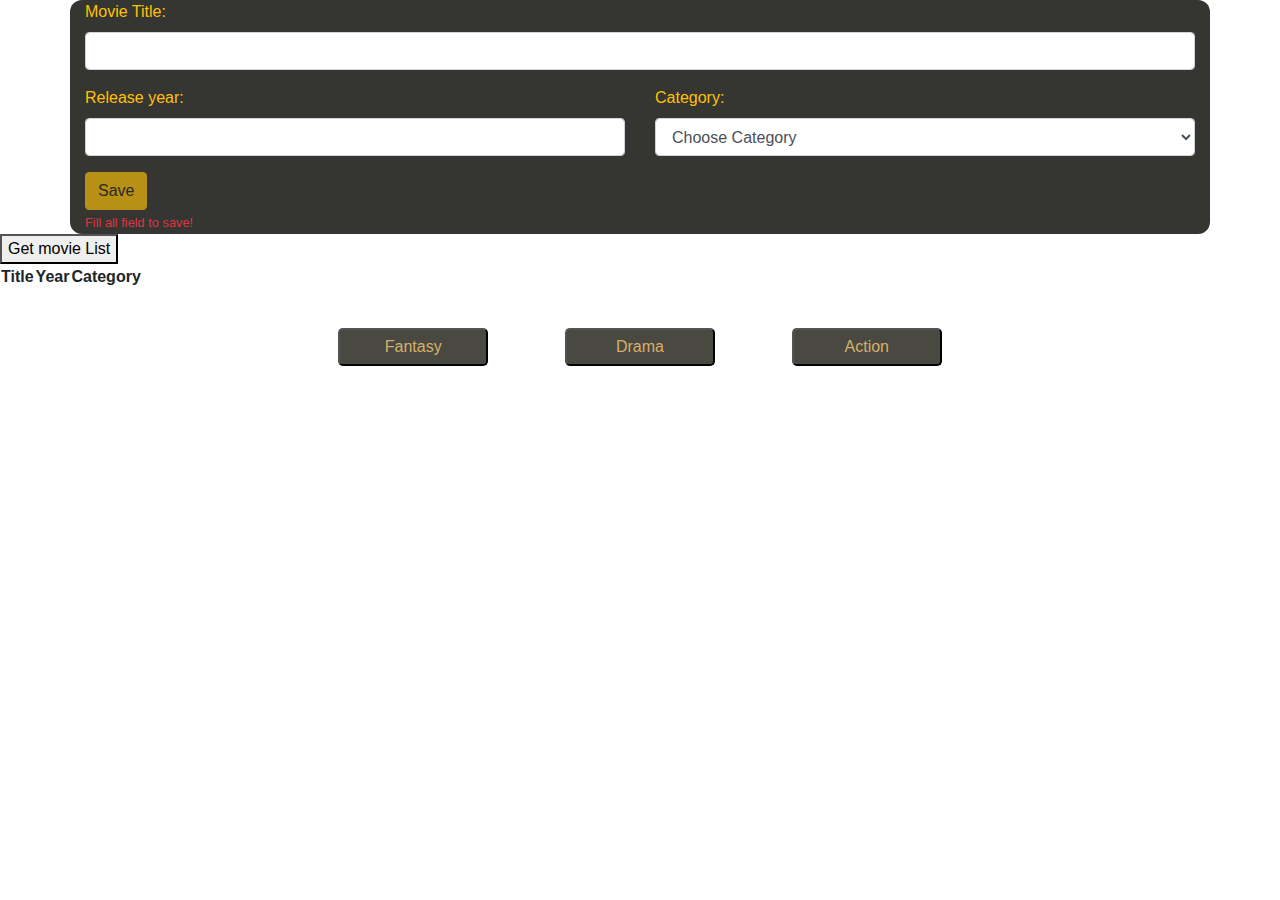
<file: index.html>
<!doctype html>
<html lang="en">
<head>
  <meta charset="utf-8">
  <title>Cinema</title>
  <base href="/">
  <meta name="viewport" content="width=device-width, initial-scale=1">
  <link rel="icon" type="image/x-icon" href="favicon.ico">
<link rel="stylesheet" href="styles.59aef4b0229417bebb78.css"></head>
<body>
  <app-root></app-root>
<script src="runtime.7b63b9fd40098a2e8207.js" defer></script><script src="polyfills.94daefd414b8355106ab.js" defer></script><script src="main.c6b448202df460441880.js" defer></script></body>
</html>
</file>
